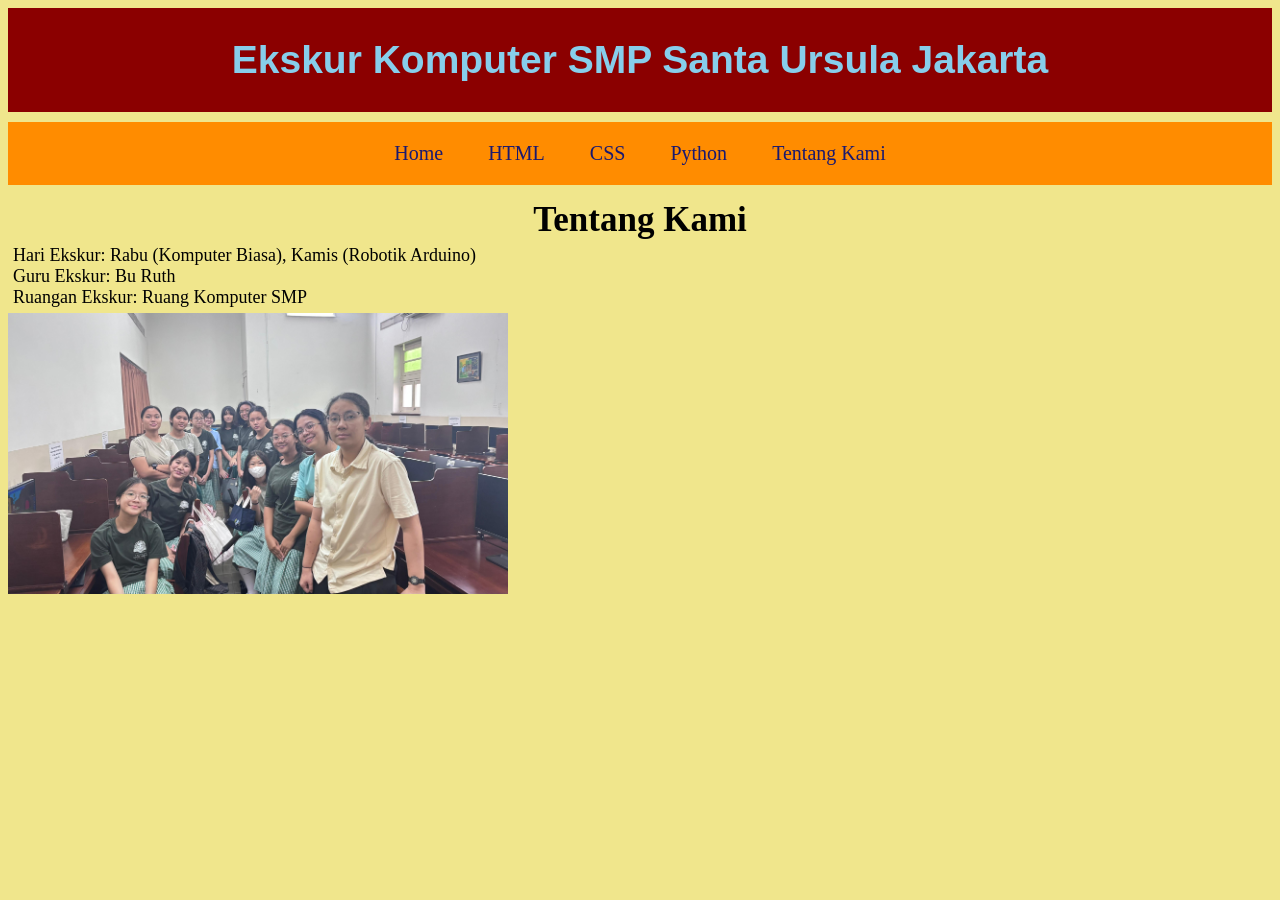
<file: About.html>
<html>
    <head>
        <link rel="stylesheet" type="text/css" href="Style sheet for Excur website.css">
        <title>Ekskur Komputer SMP Santa Ursula Jakarta-Tentang Kami</title>
    </head>
    <body>
        <h1>Ekskur Komputer SMP Santa Ursula Jakarta</h1>
        <div class="menu_bar">
            <a href="index.html">Home</a>
            <a href="Html page.html">HTML</a>
            <a href="CSS.html">CSS</a>
            <a href="Python page.html">Python</a>
            <a href="About.html">Tentang Kami</a>
        </div>
        <h2>Tentang Kami</h2>
        <p>Hari Ekskur: Rabu (Komputer Biasa), Kamis (Robotik Arduino)<br>
            Guru Ekskur: Bu Ruth<br>
            Ruangan Ekskur: Ruang Komputer SMP
        </p>
        <img src="grouppic.jpg"width=500px>
    </body>
</html>
</file>
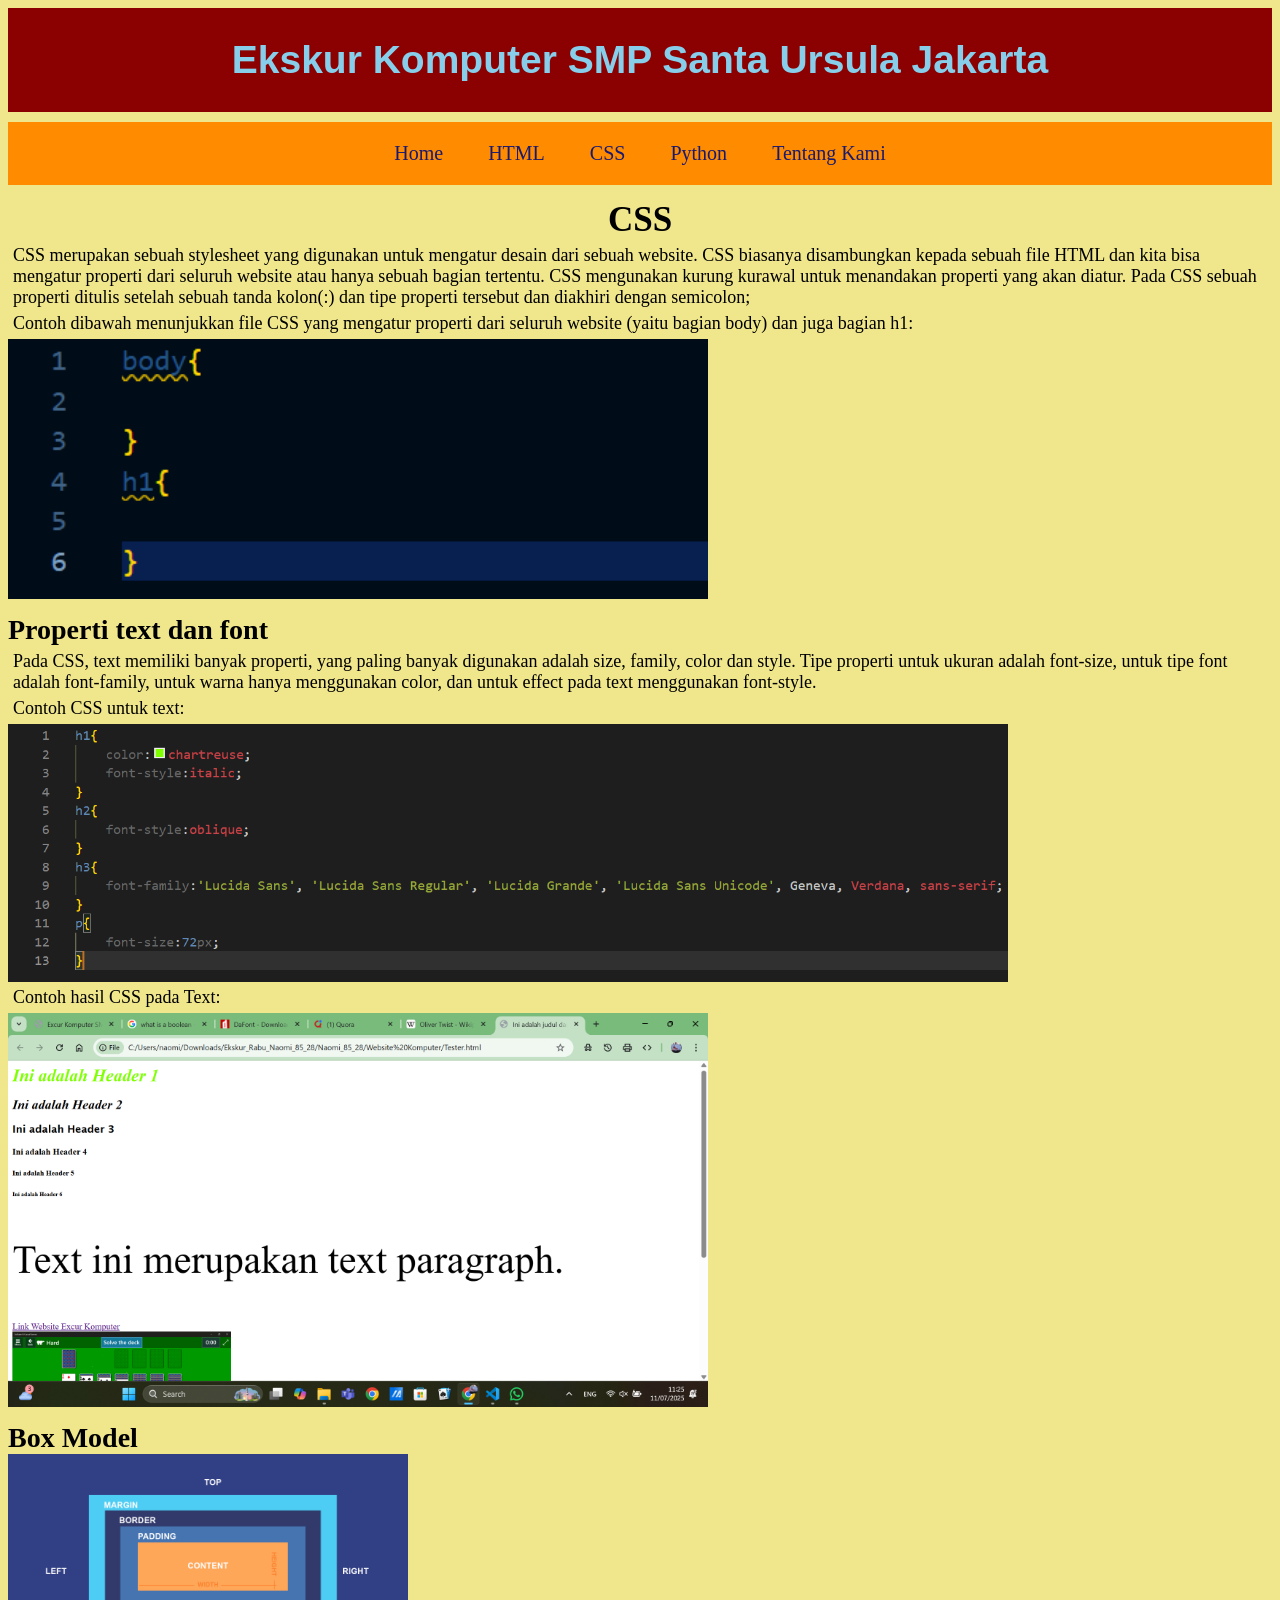
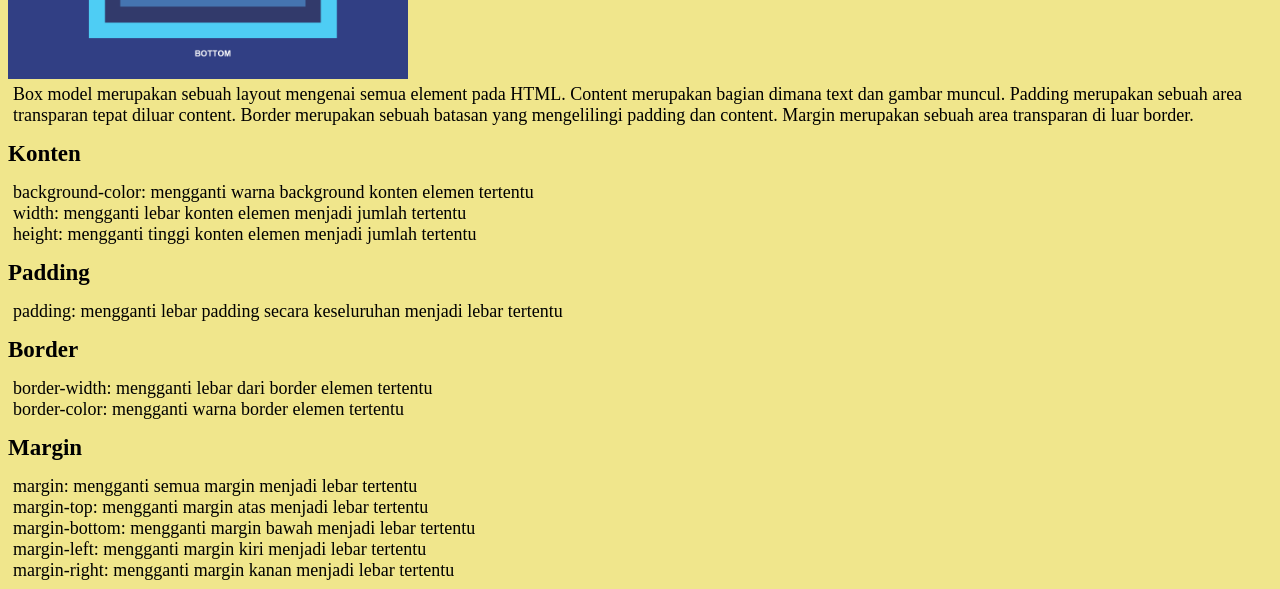
<file: CSS.html>
<html>
    <head>
        <link rel="stylesheet" type="text/css" href="Style sheet for Excur website.css">
        <title>Ekskur Komputer SMP Santa Ursula Jakarta - CSS</title>
    </head>
    <body>
        <h1>Ekskur Komputer SMP Santa Ursula Jakarta</h1>
        <div class="menu_bar">
            <a href="index.html">Home</a>
            <a href="Html page.html">HTML</a>
            <a href="CSS.html">CSS</a>
            <a href="Python page.html">Python</a>
            <a href="About.html">Tentang Kami</a>
        </div>
        <h2>CSS</h2>
        <p>CSS merupakan sebuah stylesheet yang digunakan untuk mengatur desain dari sebuah website. 
        CSS biasanya disambungkan kepada sebuah file HTML dan kita bisa mengatur properti dari seluruh 
        website atau hanya sebuah bagian tertentu. CSS mengunakan kurung kurawal untuk menandakan 
        properti yang akan diatur. Pada CSS sebuah properti ditulis setelah sebuah tanda kolon(:) dan 
        tipe properti tersebut dan diakhiri dengan semicolon;
        </p>
        <p>Contoh dibawah menunjukkan file CSS yang mengatur properti dari seluruh website (yaitu 
        bagian body) dan juga bagian h1: </p>
        <img src="CSS default.png" width=700px>
        <h3>Properti text dan font</h3>
        <p>Pada CSS, text memiliki banyak properti, yang paling banyak digunakan adalah size, family, color
            dan style. Tipe properti untuk ukuran adalah font-size, untuk tipe font adalah font-family, 
            untuk warna hanya menggunakan color, dan untuk effect pada text menggunakan font-style. 
        </p>
        <p>Contoh CSS untuk text: </p>
        <img src="text.png" width=1000px>
        <p>Contoh hasil CSS pada Text: </p>
        <img src="edits.png" width=700 px>
        <h3>Box Model</h3>
        <img src="box_model.png" width=400 px>
        <p>Box model merupakan sebuah layout mengenai semua element pada HTML. Content merupakan bagian 
            dimana text dan gambar muncul. Padding merupakan sebuah area transparan tepat diluar content. 
            Border merupakan sebuah batasan yang mengelilingi padding dan content. Margin merupakan sebuah 
            area transparan di luar border.
        </p>
        <h4>Konten</h4>
        <p>background-color: mengganti warna background konten elemen tertentu<br>
        width: mengganti lebar konten elemen menjadi jumlah tertentu<br>
        height: mengganti tinggi konten elemen menjadi jumlah tertentu
        </p>
        <h4>Padding</h4>
        <p>padding: mengganti lebar padding secara keseluruhan menjadi lebar tertentu
        </p>
        <h4>Border</h4>
        <p>border-width: mengganti lebar dari border elemen tertentu<br>
        border-color: mengganti warna border elemen tertentu<br>
        
        </p>
        <h4>Margin</h4>
        <p>margin: mengganti semua margin menjadi lebar tertentu<br>
        margin-top: mengganti margin atas menjadi lebar tertentu<br>
        margin-bottom: mengganti margin bawah menjadi lebar tertentu<br>
        margin-left: mengganti margin kiri menjadi lebar tertentu<br>
        margin-right: mengganti margin kanan menjadi lebar tertentu<br>
        </p>
    </body>
</html>
</file>
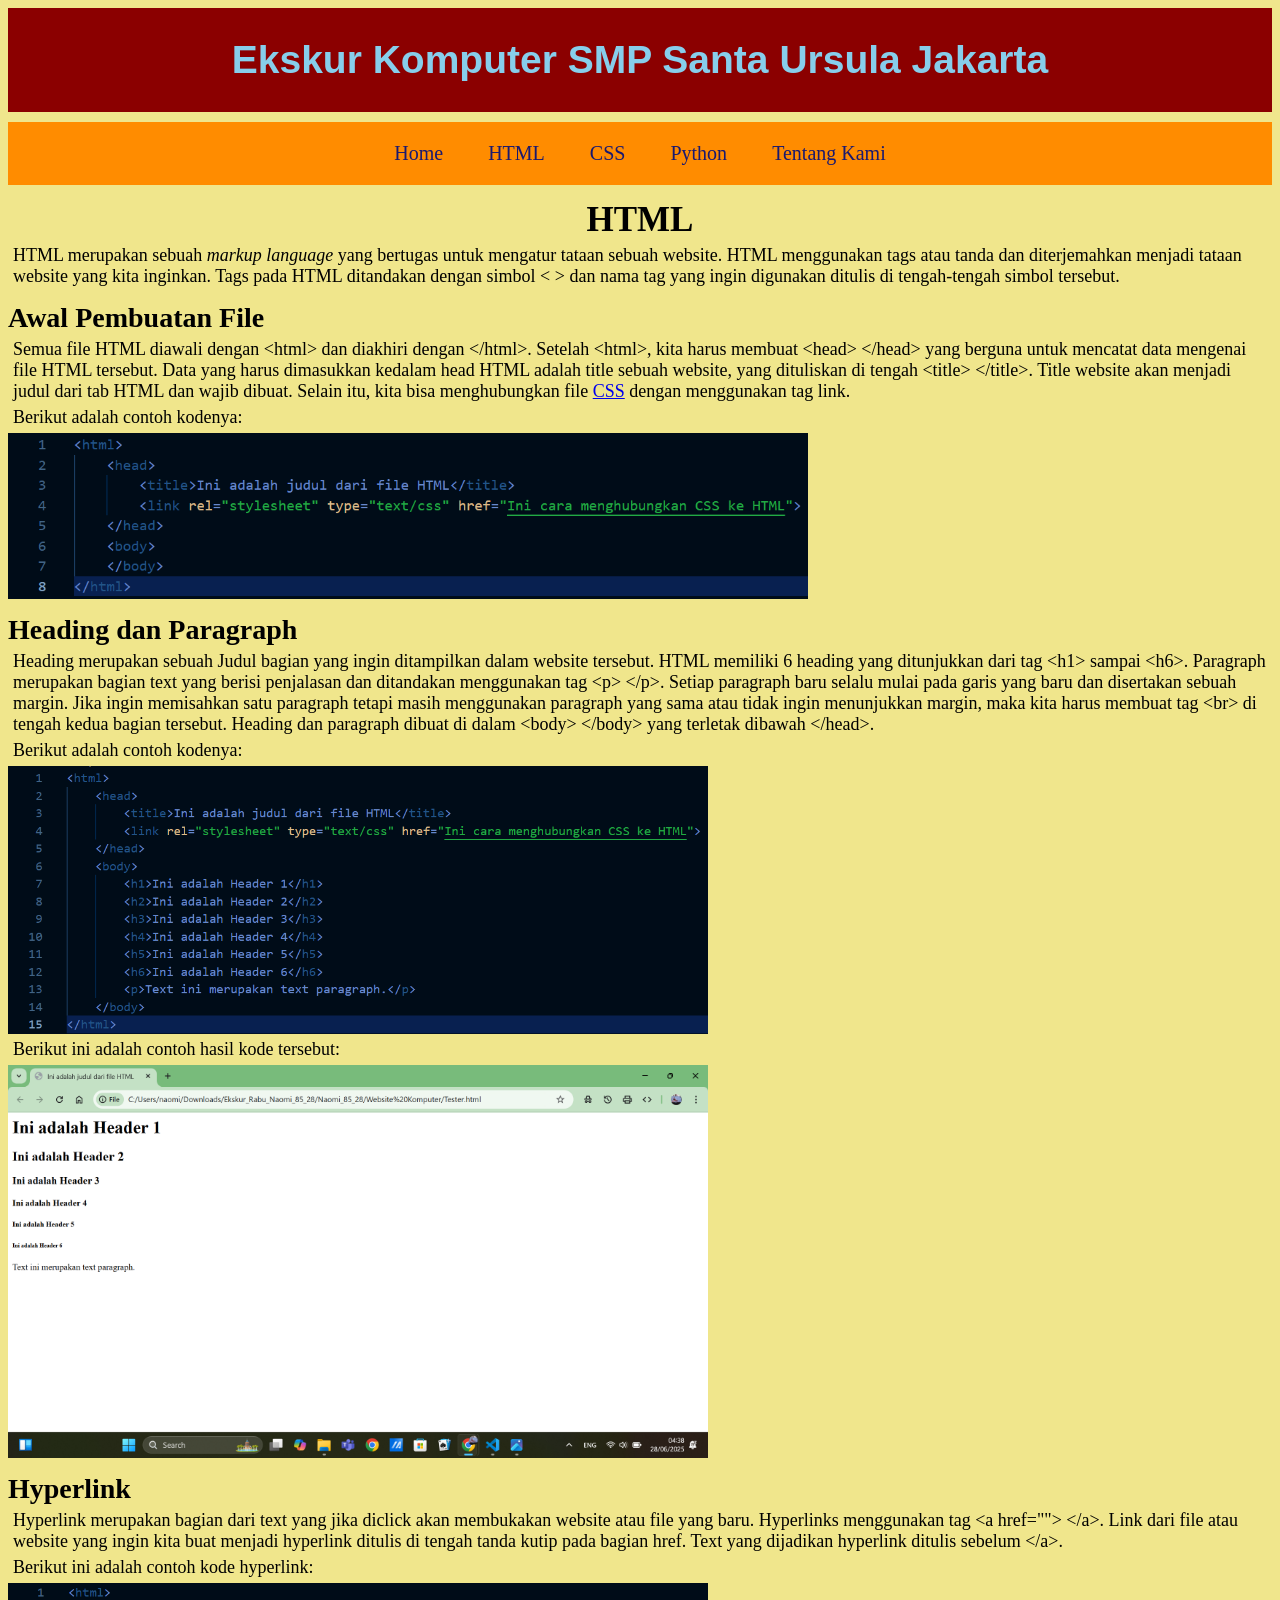
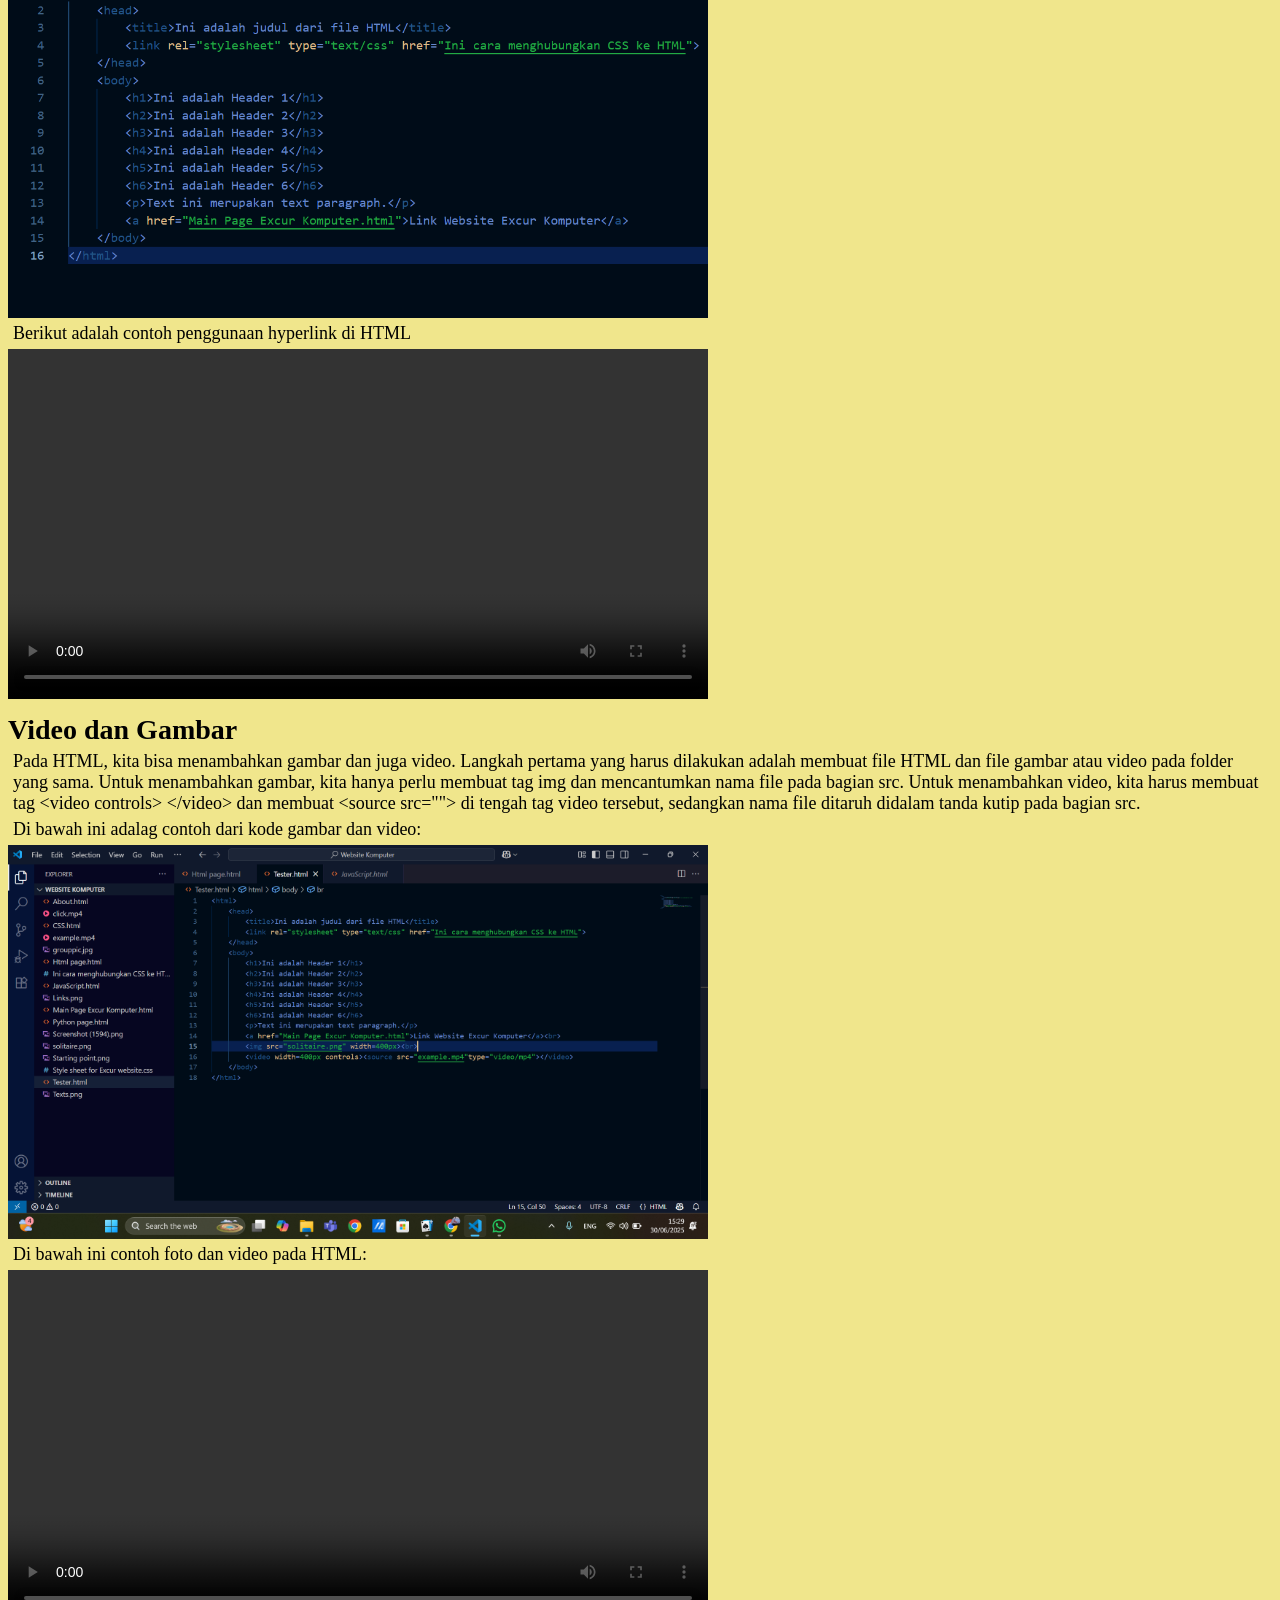
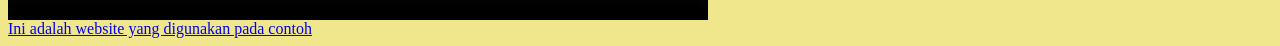
<file: Html page.html>
<html>
    <head>
        <link rel="stylesheet" type="text/css" href="Style sheet for Excur website.css">
        <title>Ekskur Komputer SMP Santa Ursula Jakarta - HTML</title>
    </head>
    <body>
        <h1>Ekskur Komputer SMP Santa Ursula Jakarta</h1>
        <div class="menu_bar">
            <a href="index.html">Home</a>
            <a href="Html page.html">HTML</a>
            <a href="CSS.html">CSS</a>
            <a href="Python page.html">Python</a>
            <a href="About.html">Tentang Kami</a>
        </div>
        <h2>HTML</h2>
        <p>HTML merupakan sebuah <i>markup language</i> yang bertugas untuk mengatur tataan sebuah website. 
        HTML menggunakan tags atau tanda dan diterjemahkan menjadi tataan website yang kita inginkan. 
        Tags pada HTML ditandakan dengan simbol &lt; &gt; dan nama tag yang ingin digunakan ditulis
        di tengah-tengah simbol tersebut.</p>
        <h3>Awal Pembuatan File</h3>
        <p>Semua file HTML diawali dengan &lt;html&gt; dan diakhiri dengan &lt;/html&gt;. 
            Setelah &lt;html&gt;, kita harus membuat &lt;head&gt; &lt;/head&gt; yang berguna 
            untuk mencatat data mengenai file HTML tersebut. Data yang harus dimasukkan kedalam 
            head HTML adalah title sebuah website, yang dituliskan di tengah &lt;title&gt; &lt;/title&gt;. 
            Title website akan menjadi judul dari tab HTML dan wajib dibuat. Selain itu, kita bisa 
            menghubungkan file <a href="CSS.html">CSS</a> dengan menggunakan tag link.
        </p>
        <p>Berikut adalah contoh kodenya: </p>
        <img src="Starting point.png"width=800px>
        <h3>Heading dan Paragraph</h3>
        <p>
            Heading merupakan sebuah Judul bagian yang ingin ditampilkan dalam website tersebut. 
            HTML memiliki 6 heading yang ditunjukkan dari tag &lt;h1&gt; sampai &lt;h6&gt;. Paragraph 
            merupakan bagian text yang berisi penjalasan dan ditandakan menggunakan tag &lt;p&gt; &lt;/p&gt;. 
            Setiap paragraph baru selalu mulai pada garis yang baru dan disertakan sebuah margin. Jika ingin 
            memisahkan satu paragraph tetapi masih menggunakan paragraph yang sama atau tidak ingin menunjukkan 
            margin, maka kita harus membuat tag &lt;br&gt; di tengah kedua bagian tersebut. Heading dan 
            paragraph dibuat di dalam &lt;body&gt; &lt;/body&gt; yang terletak dibawah &lt;/head&gt;.
        </p>
        <p>Berikut adalah contoh kodenya: </p>
        <img src="Texts.png"width=700px>
        <p>Berikut ini adalah contoh hasil kode tersebut: </p>
        <img src="Screenshot (1594).png"width=700px>
        <h3>Hyperlink</h3>
        <p>Hyperlink merupakan bagian dari text yang jika diclick akan membukakan website atau file 
            yang baru. Hyperlinks menggunakan tag &lt;a href=""&gt; &lt;/a&gt;. Link dari file atau 
            website yang ingin kita buat menjadi hyperlink ditulis di tengah tanda kutip pada bagian 
            href. Text yang dijadikan hyperlink ditulis sebelum &lt;/a&gt;.
        </p>
        <p>Berikut ini adalah contoh kode hyperlink: </p>
        <img src="Links.png"width=700px>
        <p>Berikut adalah contoh penggunaan hyperlink di HTML</p>
        <video width=700px controls><source src="click.mp4" type="video/mp4"></video>
        <h3>Video dan Gambar</h3>
        <p>Pada HTML, kita bisa menambahkan gambar dan juga video. Langkah pertama yang harus 
            dilakukan adalah membuat file HTML dan file gambar atau video pada folder yang sama. 
            Untuk menambahkan gambar, kita hanya perlu membuat tag img dan mencantumkan nama 
            file pada bagian src. Untuk menambahkan video, kita harus membuat tag 
            &lt;video controls&gt; &lt;/video&gt; dan membuat &lt;source src=""&gt; di tengah 
            tag video tersebut, sedangkan nama file ditaruh didalam tanda kutip pada bagian src.
        </p>
        <p>Di bawah ini adalag contoh dari kode gambar dan video: </p>
        <img src="image.png"width=700px>
        <p>Di bawah ini contoh foto dan video pada HTML:</p>
        <video width=700px controls><source src="video.mp4" type="video/mp4"></video>
        <br>
        <a href="Tester.html">Ini adalah website yang digunakan pada contoh</a>
    </body>
</html>
</file>
<file: Style sheet for Excur website.css>
body{
    background-color:khaki;
}
h1{
    text-align: center;
    font-size: 39;
    padding: 30px;
    background-color:darkred;
    color:skyblue;
    margin-bottom:10px;
    font-family: 'Gill Sans', 'Gill Sans MT', Calibri, 'Trebuchet MS', sans-serif;
}
.menu_bar{
    background-color:darkorange;
    font-size: 20;
    padding: 20px;
    text-align: center;
}
.menu_bar a{
    color:midnightblue;
    text-decoration: none;
    width:160px;
    padding:20px;
    text-align: center;
}
.menu_bar a:hover{
    color:blue;
    background-color:gold;
    text-decoration: none;
}
p{
    font-size: 18;
    margin: 5px;
}
h2{
    font-size: 35;
    margin-bottom: 0px;
    margin-top: 15px;
    text-align: center;
}
h3{
    font-size: 28;
    margin-top: 15px;
    margin-bottom: 0px;
}
h4{
    font-size: 23;
    margin-top:15px;
    margin-bottom: 15px;
}
</file>
